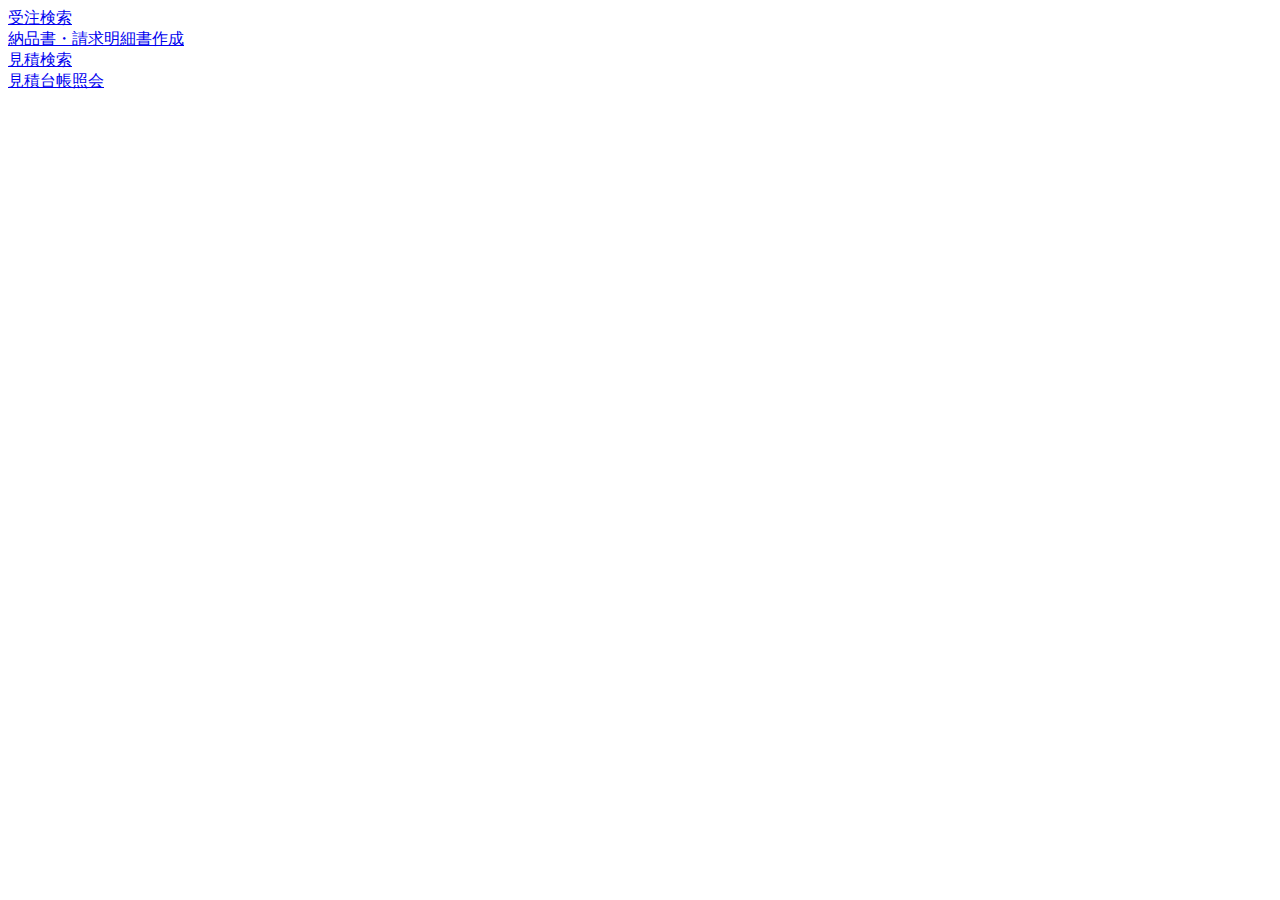
<file: index.html>
<!DOCTYPE html>
<html lang="en">
<head>
  <meta charset="UTF-8">
  <meta http-equiv="X-UA-Compatible" content="IE=edge">
  <meta name="viewport" content="width=device-width, initial-scale=1.0">
  <title>Document</title>
  <link href="https://cdn.jsdelivr.net/npm/bootstrap@5.2.3/dist/css/bootstrap.min.css" rel="stylesheet" integrity="sha384-rbsA2VBKQhggwzxH7pPCaAqO46MgnOM80zW1RWuH61DGLwZJEdK2Kadq2F9CUG65" crossorigin="anonymous">
</head>
<body>
  <main>
    <a href="./001_order-search.html">受注検索</a><br>
    <a href="./002_invoices.html">納品書・請求明細書作成</a><br>
    <a href="./004_quotation-search.html">見積検索</a><br>
    <a href="./005_quotation-ledger-inquiry.html">見積台帳照会</a><br>
  </main>
  <script src="https://cdn.jsdelivr.net/npm/bootstrap@5.2.3/dist/js/bootstrap.bundle.min.js" integrity="sha384-kenU1KFdBIe4zVF0s0G1M5b4hcpxyD9F7jL+jjXkk+Q2h455rYXK/7HAuoJl+0I4" crossorigin="anonymous"></script>
</body>
</html>
</file>
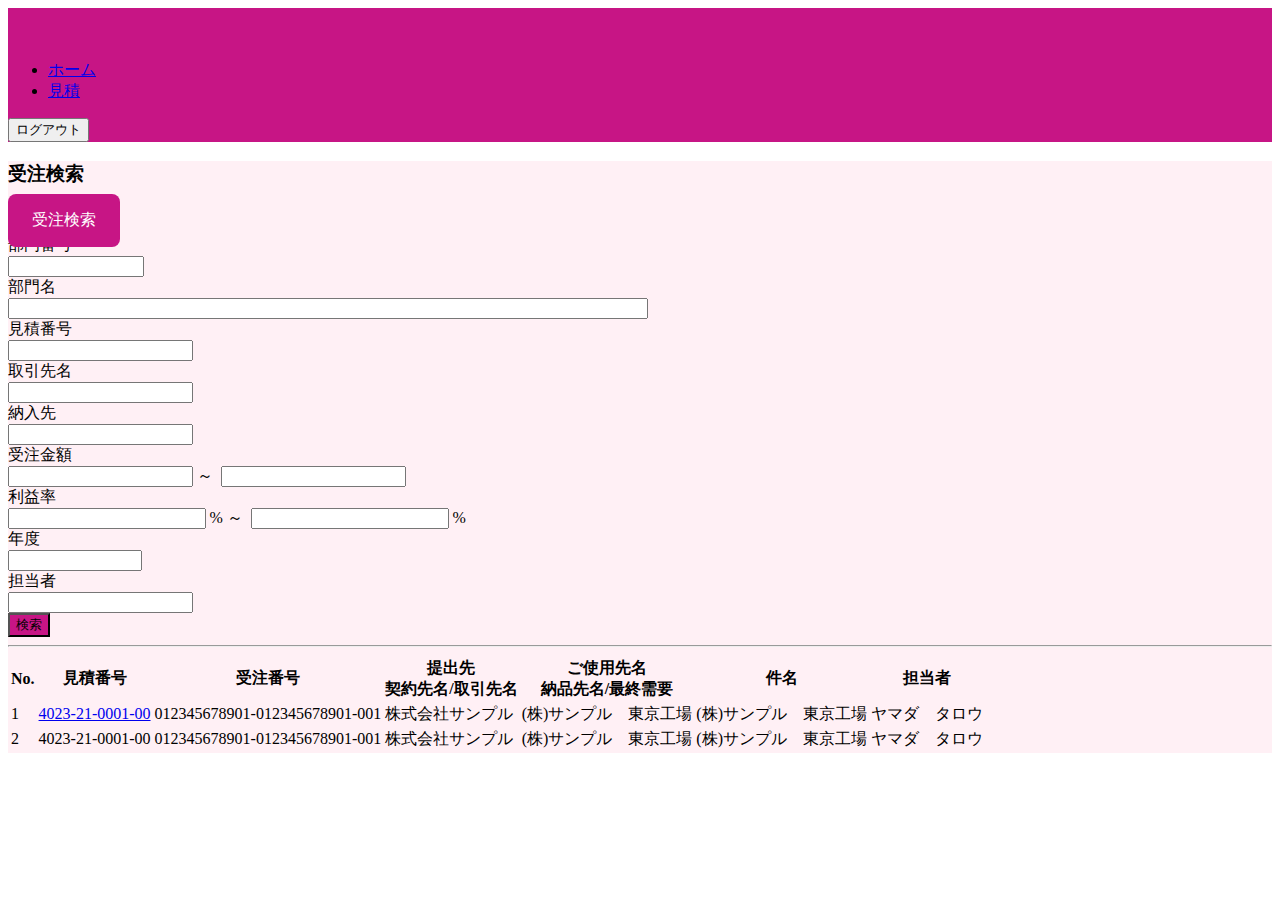
<file: 001_order-search.html>
<!DOCTYPE html>
<html lang="en">
<head>
  <meta charset="UTF-8">
  <meta http-equiv="X-UA-Compatible" content="IE=edge">
  <meta name="viewport" content="width=device-width, initial-scale=1.0">
  <title>受注検索</title>
  <link href="https://cdn.jsdelivr.net/npm/bootstrap@5.2.3/dist/css/bootstrap.min.css" rel="stylesheet" integrity="sha384-rbsA2VBKQhggwzxH7pPCaAqO46MgnOM80zW1RWuH61DGLwZJEdK2Kadq2F9CUG65" crossorigin="anonymous">
  <link rel="stylesheet" href="./css/custom.min.css">
</head>
<body>
  <header class="p-3 text-white" style="background-color: mediumvioletred;">
    <div class="container-fluid">
      <div class="d-flex flex-wrap align-items-center justify-content-center justify-content-lg-start">
        <a href="/" class="d-flex align-items-center mb-2 mb-lg-0 text-white text-decoration-none">
          <svg class="bi me-2" width="40" height="32" role="img" aria-label="Bootstrap"><use xlink:href="#bootstrap"></use></svg>
        </a>

        <ul class="nav col-12 col-lg-auto me-lg-auto mb-2 justify-content-center mb-md-0">
          <li><a href="#" class="nav-link px-2 text-white">ホーム</a></li>
          <li><a href="#" class="nav-link px-2 text-white">見積</a></li>
        </ul>
        <div class="text-end">
          <button type="button" class="btn btn-outline-light me-2">ログアウト</button>
        </div>
      </div>
    </div>
  </header>
  <main class="" style="background-color: lavenderblush;">
    <h3 class="p-3 bg-white">受注検索</h3>
    <div class="container-fluid">
      <div class="p-3 bg-white rounded panel">
        <div class="panel__title">受注検索</div>
        <div class="container panel__container">
          <form>
            <div class="row mb-3">
              <div class="row">
                <div class="col-sm-4">
                  <div class="row">
                    <label for="deptNo" class="col-sm-2 col-form-label fw-bold" style="width: 7.5rem;">部門番号</label>
                    <div class="col-sm-2">
                      <input type="email" class="form-control" id="deptNo" style="width: 8rem;">
                    </div>
                  </div>
                </div>
                <div class="col-sm-8">
                  <div class="row">
                    <label for="deptName" class="col-sm-2 col-form-label fw-bold" style="width: 7.5rem;">部門名</label>
                    <div class="col-sm-6">
                      <input type="email" class="form-control" id="deptName" style="width: 50%;">
                    </div>
                  </div>
                </div>
              </div>
            </div>
            <div class="row mb-3">
              <label for="quoteNo" class="col-sm-2 col-form-label fw-bold" style="width: 7.5rem;">見積番号</label>
              <div class="col-sm-10">
                <input type="email" class="form-control w-25" id="quoteNo">
              </div>
            </div>
            <div class="row mb-3">
              <label for="customerNm" class="col-sm-2 col-form-label fw-bold" style="width: 7.5rem;">取引先名</label>
              <div class="col-sm-10">
                <input type="email" class="form-control w-50" id="customerNm">
              </div>
            </div>
            <div class="row mb-3">
              <label for="recipient" class="col-sm-2 col-form-label fw-bold" style="width: 7.5rem;">納入先</label>
              <div class="col-sm-10">
                <input type="email" class="form-control w-50" id="recipient">
              </div>
            </div>
            <div class="row mb-3">
              <label for="orderAmountFr" class="col-sm-2 col-form-label fw-bold" style="width: 7.5rem;">受注金額</label>
              <div class="col-sm-10 d-flex align-items-center">
                <input type="number" class="form-control text-end w-25" id="orderAmountFr">&nbsp;～&nbsp;
                <input type="number" class="form-control text-end w-25" id="orderAmountTo">
              </div>
            </div>
            <div class="row mb-3">
              <label for="profitRatioFr" class="col-sm-2 col-form-label fw-bold" style="width: 7.5rem;">利益率</label>
              <div class="col-sm-10 d-flex align-items-center">
                <input type="number" class="form-control text-end" id="profitRatioFr" style="width: 15%">&nbsp;%&nbsp;～&nbsp;
                <input type="number" class="form-control text-end" id="profitRatioTo" style="width: 15%">&nbsp;%
              </div>
            </div>
            <div class="row mb-3">
              <label for="fiscalYear" class="col-sm-2 col-form-label fw-bold" style="width: 7.5rem;">年度</label>
              <div class="col-sm-10">
                <input type="email" class="form-control" id="fiscalYear" style="width: 10%">
              </div>
            </div>
            <div class="row mb-3">
              <label for="pic" class="col-sm-2 col-form-label fw-bold" style="width: 7.5rem;">担当者</label>
              <div class="col-sm-10">
                <input type="email" class="form-control w-50" id="pic">
              </div>
            </div>
            <button class="btn btn-large text-white" style="background-color: mediumvioletred;">検索</button>
          </form>
          <hr class="my-4">
          <table class="table border-top border-start border-end">
            <thead class="table-light">
              <th class="">No.</th>
              <th class="">見積番号</th>
              <th class="">受注番号</th>
              <th class="">
                提出先<br>
                契約先名/取引先名
              </th>
              <th class="">
                ご使用先名<br>
                納品先名/最終需要
              </th>
              <th class="">件名</th>
              <th class="">担当者</th>
            </thead>
            <tbody>
              <tr>
                <td>1</td>
                <td>
                  <a href="./002_invoices.html">4023-21-0001-00</a>
                </td>
                <td>012345678901-012345678901-001</td>
                <td>株式会社サンプル</td>
                <td>(株)サンプル　東京工場</td>
                <td>(株)サンプル　東京工場</td>
                <td>ヤマダ　タロウ</td>
              </tr>
              <tr>
                <td>2</td>
                <td>4023-21-0001-00</td>
                <td>012345678901-012345678901-001</td>
                <td>株式会社サンプル</td>
                <td>(株)サンプル　東京工場</td>
                <td>(株)サンプル　東京工場</td>
                <td>ヤマダ　タロウ</td>
              </tr>
            </tbody>
          </table>
        </div>
      </div>
    </div>
  </main>
  <script src="https://cdn.jsdelivr.net/npm/bootstrap@5.2.3/dist/js/bootstrap.bundle.min.js" integrity="sha384-kenU1KFdBIe4zVF0s0G1M5b4hcpxyD9F7jL+jjXkk+Q2h455rYXK/7HAuoJl+0I4" crossorigin="anonymous"></script>
</body>
</html>
</file>
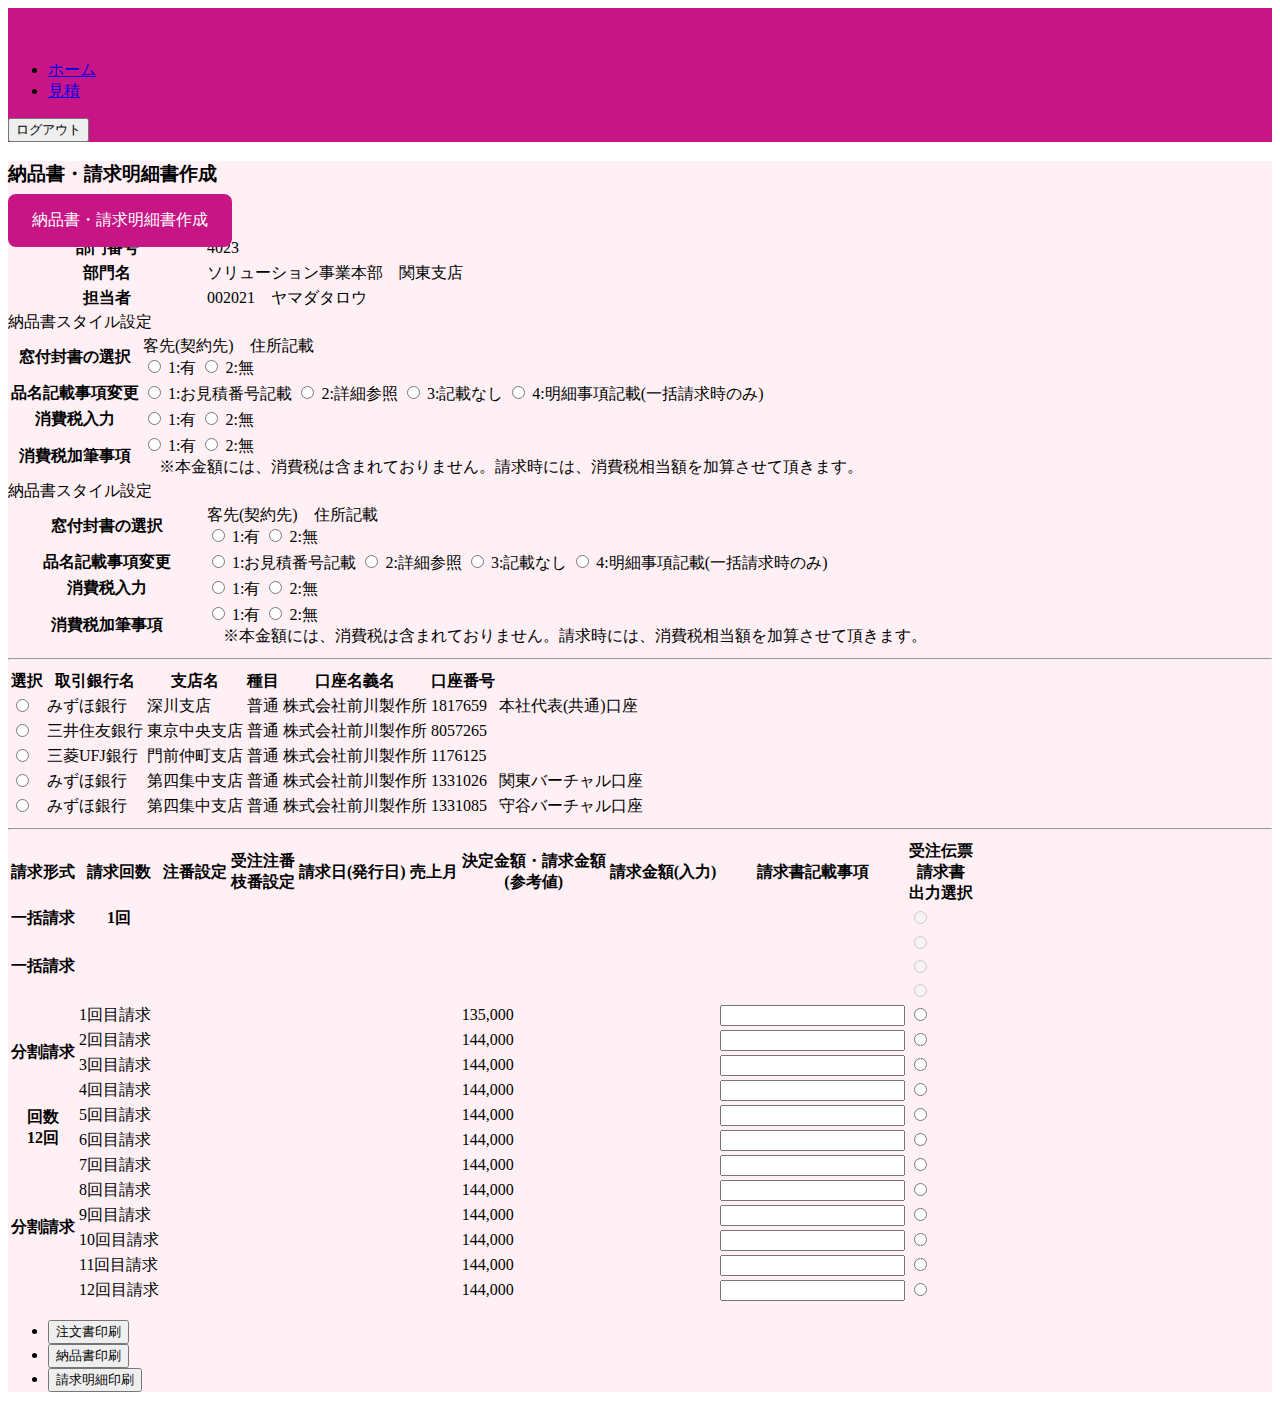
<file: 002_invoices.html>
<!DOCTYPE html>
<html lang="en">
<head>
  <meta charset="UTF-8">
  <meta http-equiv="X-UA-Compatible" content="IE=edge">
  <meta name="viewport" content="width=device-width, initial-scale=1.0">
  <title>納品書・請求明細書作成</title>
  <link href="https://cdn.jsdelivr.net/npm/bootstrap@5.2.3/dist/css/bootstrap.min.css" rel="stylesheet" integrity="sha384-rbsA2VBKQhggwzxH7pPCaAqO46MgnOM80zW1RWuH61DGLwZJEdK2Kadq2F9CUG65" crossorigin="anonymous">
  <link rel="stylesheet" href="./css/custom.min.css">
</head>
<body>
  <header class="p-3 text-white" style="background-color: mediumvioletred;">
    <div class="container-fluid">
      <div class="d-flex flex-wrap align-items-center justify-content-center justify-content-lg-start">
        <a href="/" class="d-flex align-items-center mb-2 mb-lg-0 text-white text-decoration-none">
          <svg class="bi me-2" width="40" height="32" role="img" aria-label="Bootstrap"><use xlink:href="#bootstrap"></use></svg>
        </a>

        <ul class="nav col-12 col-lg-auto me-lg-auto mb-2 justify-content-center mb-md-0">
          <li><a href="#" class="nav-link px-2 text-white">ホーム</a></li>
          <li><a href="#" class="nav-link px-2 text-white">見積</a></li>
        </ul>
        <div class="text-end">
          <button type="button" class="btn btn-outline-light me-2">ログアウト</button>
        </div>
      </div>
    </div>
  </header>
  <main class="" style="background-color: lavenderblush;">
    <h3 class="p-3 bg-white">納品書・請求明細書作成</h3>
    <div class="container-fluid" style="">
      <div class="p-3 bg-white rounded panel">
        <div class="panel__title">納品書・請求明細書作成</div>
        <div class="container panel__container">
          <form>
            <table class="table table-borderless">
              <tr>
                <th style="width: 12rem;">部門番号</th>
                <td>4023</td>
              </tr>
              <tr>
                <th style="width: 12rem;">部門名</th>
                <td>ソリューション事業本部　関東支店</td>
              </tr>
              <tr>
                <th style="width: 12rem;">担当者</th>
                <td>002021　ヤマダタロウ</td>
              </tr>
            </table>
  
            <!-- 納品書スタイル設定 -->
            <div class="mt-5">
              <div class="h5">納品書スタイル設定</div>
              <table class="table table-borderless">
                <tr>
                  <th class="align-middle">窓付封書の選択</th>
                  <td>
                    客先(契約先)　住所記載　
                    <div class="btn-group">
                      <input type="radio" class="btn-check" name="windowsSealedEnvelope" id="windowsSealedEnvelopeOn" autocomplete="on">
                      <label for="windowsSealedEnvelopeOn" class="btn btn-outline-secondary">1:有</label>
                      <input type="radio" class="btn-check" name="windowsSealedEnvelope" id="windowsSealedEnvelopeOff" autocomplete="off">
                      <label for="windowsSealedEnvelopeOff" class="btn btn-outline-secondary">2:無</label>
                    </div>
                  </td>
                </tr>
                <tr>
                  <th class="align-middle">品名記載事項変更</th>
                  <td>
                    <div class="btn-group">
                      <input type="radio" class="btn-check" name="changeItemDesc" id="changeItemDesc1" autocomplete="on">
                      <label for="changeItemDesc1" class="btn btn-outline-secondary">1:お見積番号記載</label>
                      <input type="radio" class="btn-check" name="changeItemDesc" id="changeItemDesc2" autocomplete="off">
                      <label for="changeItemDesc2" class="btn btn-outline-secondary">2:詳細参照</label>
                      <input type="radio" class="btn-check" name="changeItemDesc" id="changeItemDesc3" autocomplete="off">
                      <label for="changeItemDesc3" class="btn btn-outline-secondary">3:記載なし</label>
                      <input type="radio" class="btn-check" name="changeItemDesc" id="changeItemDesc4" autocomplete="off">
                      <label for="changeItemDesc4" class="btn btn-outline-secondary">4:明細事項記載(一括請求時のみ)</label>
                    </div>
                  </td>
                </tr>
                <tr>
                  <th class="align-middle">消費税入力</th>
                  <td>
                    <div class="btn-group">
                      <input type="radio" class="btn-check" name="salesTaxEntry" id="salesTaxEntryOn" autocomplete="on">
                      <label for="salesTaxEntryOn" class="btn btn-outline-secondary">1:有</label>
                      <input type="radio" class="btn-check" name="salesTaxEntry" id="salesTaxEntryOff" autocomplete="off">
                      <label for="salesTaxEntryOff" class="btn btn-outline-secondary">2:無</label>
                    </div>
                  </td>
                </tr>
                <tr>
                  <th class="align-middle">消費税加筆事項</th>
                  <td>
                    <div class="btn-group">
                      <input type="radio" class="btn-check" name="salesTaxAdditions" id="salesTaxAdditionsOn" autocomplete="on">
                      <label for="salesTaxAdditionsOn" class="btn btn-outline-secondary">1:有</label>
                      <input type="radio" class="btn-check" name="salesTaxAdditions" id="salesTaxAdditionsOff" autocomplete="off">
                      <label for="salesTaxAdditionsOff" class="btn btn-outline-secondary">2:無</label>
                    </div>　※本金額には、消費税は含まれておりません。請求時には、消費税相当額を加算させて頂きます。
                  </td>
                </tr>
              </table>
            </div>
  
            <!-- 請求書スタイル設定 -->
            <div class="mt-5">
              <div class="h5">納品書スタイル設定</div>
              <table class="table table-borderless">
                <tr>
                  <th class="align-middle" style="width: 12rem;">窓付封書の選択</th>
                  <td>
                    客先(契約先)　住所記載　
                    <div class="btn-group">
                      <input type="radio" class="btn-check" name="_windowsSealedEnvelope" id="_windowsSealedEnvelopeOn" autocomplete="on">
                      <label for="_windowsSealedEnvelopeOn" class="btn btn-outline-secondary">1:有</label>
                      <input type="radio" class="btn-check" name="_windowsSealedEnvelope" id="_windowsSealedEnvelopeOff" autocomplete="off">
                      <label for="_windowsSealedEnvelopeOff" class="btn btn-outline-secondary">2:無</label>
                    </div>
                  </td>
                </tr>
                <tr>
                  <th class="align-middle" style="width: 12rem;">品名記載事項変更</th>
                  <td>
                    <div class="btn-group">
                      <input type="radio" class="btn-check" name="_changeItemDesc" id="_changeItemDesc1" autocomplete="on">
                      <label for="_changeItemDesc1" class="btn btn-outline-secondary">1:お見積番号記載</label>
                      <input type="radio" class="btn-check" name="_changeItemDesc" id="_changeItemDesc2" autocomplete="off">
                      <label for="_changeItemDesc2" class="btn btn-outline-secondary">2:詳細参照</label>
                      <input type="radio" class="btn-check" name="_changeItemDesc" id="_changeItemDesc3" autocomplete="off">
                      <label for="_changeItemDesc3" class="btn btn-outline-secondary">3:記載なし</label>
                      <input type="radio" class="btn-check" name="_changeItemDesc" id="_changeItemDesc4" autocomplete="off">
                      <label for="_changeItemDesc4" class="btn btn-outline-secondary">4:明細事項記載(一括請求時のみ)</label>
                    </div>
                  </td>
                </tr>
                <tr>
                  <th class="align-middle" style="width: 12rem;">消費税入力</th>
                  <td>
                    <div class="btn-group">
                      <input type="radio" class="btn-check" name="_salesTaxEntry" id="_salesTaxEntryOn" autocomplete="on">
                      <label for="_salesTaxEntryOn" class="btn btn-outline-secondary">1:有</label>
                      <input type="radio" class="btn-check" name="_salesTaxEntry" id="_salesTaxEntryOff" autocomplete="off">
                      <label for="_salesTaxEntryOff" class="btn btn-outline-secondary">2:無</label>
                    </div>
                  </td>
                </tr>
                <tr>
                  <th class="align-middle" style="width: 12rem;">消費税加筆事項</th>
                  <td>
                    <div class="btn-group">
                      <input type="radio" class="btn-check" name="_salesTaxAdditions" id="_salesTaxAdditionsOn" autocomplete="on">
                      <label for="_salesTaxAdditionsOn" class="btn btn-outline-secondary">1:有</label>
                      <input type="radio" class="btn-check" name="_salesTaxAdditions" id="_salesTaxAdditionsOff" autocomplete="off">
                      <label for="_salesTaxAdditionsOff" class="btn btn-outline-secondary">2:無</label>
                    </div>　※本金額には、消費税は含まれておりません。請求時には、消費税相当額を加算させて頂きます。
                  </td>
                </tr>
              </table>
            </div>

            <hr class="my-4">
            <table class="table border-top border-start border-end" id="result-table">
              <thead class="table-light">
                <th class="">選択</th>
                <th class="">取引銀行名</th>
                <th class="">支店名</th>
                <th class="">種目</th>
                <th class="">口座名義名</th>
                <th class="">口座番号</th>
                <th class="">&nbsp;</th>
              </thead>
              <tbody>
                <tr>
                  <td>
                    <div class="form-check">
                      <input class="form-check-input" type="radio" name="bank" id="">
                    </div>
                  </td>
                  <td>みずほ銀行</td>
                  <td>深川支店</td>
                  <td>普通</td>
                  <td>株式会社前川製作所</td>
                  <td>1817659</td>
                  <td>本社代表(共通)口座</td>
                </tr>
                <tr>
                  <td>
                    <div class="form-check">
                      <input class="form-check-input" type="radio" name="bank" id="">
                    </div>
                  </td>
                  <td>三井住友銀行</td>
                  <td>東京中央支店</td>
                  <td>普通</td>
                  <td>株式会社前川製作所</td>
                  <td>8057265</td>
                  <td>&nbsp;</td>
                </tr>
                <tr>
                  <td>
                    <div class="form-check">
                      <input class="form-check-input" type="radio" name="bank" id="">
                    </div>
                  </td>
                  <td>三菱UFJ銀行</td>
                  <td>門前仲町支店</td>
                  <td>普通</td>
                  <td>株式会社前川製作所</td>
                  <td>1176125</td>
                  <td>&nbsp;</td>
                </tr>
                <tr>
                  <td>
                    <div class="form-check">
                      <input class="form-check-input" type="radio" name="bank" id="">
                    </div>
                  </td>
                  <td>みずほ銀行</td>
                  <td>第四集中支店</td>
                  <td>普通</td>
                  <td>株式会社前川製作所</td>
                  <td>1331026</td>
                  <td>関東バーチャル口座</td>
                </tr>
                <tr>
                  <td>
                    <div class="form-check">
                      <input class="form-check-input" type="radio" name="bank" id="">
                    </div>
                  </td>
                  <td>みずほ銀行</td>
                  <td>第四集中支店</td>
                  <td>普通</td>
                  <td>株式会社前川製作所</td>
                  <td>1331085</td>
                  <td>守谷バーチャル口座</td>
                </tr>
              </tbody>
            </table>

            <hr class="my-4">
            <table class="table table-striped table-bordered">
              <thead>
                <th class="text-center">請求形式</th>
                <th class="text-center">請求回数</th>
                <th class="text-center">注番設定</th>
                <th class="text-center">
                  受注注番<br>
                  枝番設定
                </th>
                <th class="text-center">請求日(発行日)</th>
                <th class="text-center">売上月</th>
                <th class="text-center">
                  決定金額・請求金額<br>
                  (参考値)
                </th>
                <th class="text-center text-danger">請求金額(入力)</th>
                <th class="text-center">請求書記載事項</th>
                <th class="text-center text-danger bg-warning">
                  受注伝票<br>
                  請求書<br>
                  出力選択
                </th>
              </thead>
              <tbody>
                <tr>
                  <th class="text-center">一括請求</th>
                  <th class="text-center">1回</th>
                  <td class="bg-secondary">&nbsp;</td>
                  <td class="bg-secondary">&nbsp;</td>
                  <td class="bg-secondary">&nbsp;</td>
                  <td class="bg-secondary">&nbsp;</td>
                  <td class="bg-secondary">&nbsp;</td>
                  <td class="bg-secondary">&nbsp;</td>
                  <td class="bg-secondary">&nbsp;</td>
                  <td class="text-center">
                    <div class="form-check d-flex justify-content-center">
                      <input class="form-check-input" type="radio" name="bank" id="" disabled>
                    </div>
                  </td>
                </tr>
                <tr>
                  <th class="text-center" rowspan="3">一括請求</th>
                  <td class="bg-secondary">&nbsp;</td>
                  <td class="bg-secondary">&nbsp;</td>
                  <td class="bg-secondary">&nbsp;</td>
                  <td class="bg-secondary">&nbsp;</td>
                  <td class="bg-secondary">&nbsp;</td>
                  <td class="bg-secondary" rowspan="3">&nbsp;</td>
                  <td class="bg-secondary">&nbsp;</td>
                  <td class="bg-secondary">&nbsp;</td>
                  <td class="text-center">
                    <div class="form-check d-flex justify-content-center">
                      <input class="form-check-input" type="radio" name="bank" id="" disabled>
                    </div>
                  </td>
                </tr>
                <tr>
                  <td class="bg-secondary">&nbsp;</td>
                  <td class="bg-secondary">&nbsp;</td>
                  <td class="bg-secondary">&nbsp;</td>
                  <td class="bg-secondary">&nbsp;</td>
                  <td class="bg-secondary">&nbsp;</td>
                  <td class="bg-secondary">&nbsp;</td>
                  <td class="bg-secondary">&nbsp;</td>
                  <td class="">
                    <div class="form-check d-flex justify-content-center">
                      <input class="form-check-input" type="radio" name="bank" id="" disabled>
                    </div>
                  </td>
                </tr>
                <tr>
                  <td class="bg-secondary">&nbsp;</td>
                  <td class="bg-secondary">&nbsp;</td>
                  <td class="bg-secondary">&nbsp;</td>
                  <td class="bg-secondary">&nbsp;</td>
                  <td class="bg-secondary">&nbsp;</td>
                  <td class="bg-secondary">&nbsp;</td>
                  <td class="bg-secondary">&nbsp;</td>
                  <td class="text-center">
                    <div class="form-check d-flex justify-content-center">
                      <input class="form-check-input" type="radio" name="bank" id="" disabled>
                    </div>
                  </td>
                </tr>
                <tr>
                  <th class="text-center" rowspan="4">分割請求</th>
                  <td class="text-center">1回目請求</td>
                  <td class="text-center">&nbsp;</td>
                  <td class="text-center">&nbsp;</td>
                  <td class="text-center">&nbsp;</td>
                  <td class="text-center">&nbsp;</td>
                  <td class="text-center">135,000</td>
                  <td class="text-center">&nbsp;</td>
                  <td class="text-center">
                    <input type="" class="form-control w-100" id="">
                  </td>
                  <td class="text-center">
                    <div class="form-check d-flex justify-content-center">
                      <input class="form-check-input" type="radio" name="bank" id="">
                    </div>
                  </td>
                </tr>
                <tr>
                  <td class="text-center">2回目請求</td>
                  <td class="text-center">&nbsp;</td>
                  <td class="text-center">&nbsp;</td>
                  <td class="text-center">&nbsp;</td>
                  <td class="text-center">&nbsp;</td>
                  <td class="text-center">144,000</td>
                  <td class="text-center">&nbsp;</td>
                  <td class="text-center">
                    <input type="" class="form-control w-100" id="">
                  </td>
                  <td class="text-center">
                    <div class="form-check d-flex justify-content-center">
                      <input class="form-check-input" type="radio" name="bank" id="">
                    </div>
                  </td>
                </tr>
                <tr>
                  <td class="text-center">3回目請求</td>
                  <td class="text-center">&nbsp;</td>
                  <td class="text-center">&nbsp;</td>
                  <td class="text-center">&nbsp;</td>
                  <td class="text-center">&nbsp;</td>
                  <td class="text-center">144,000</td>
                  <td class="text-center">&nbsp;</td>
                  <td class="text-center">
                    <input type="" class="form-control w-100" id="">
                  </td>
                  <td class="text-center">
                    <div class="form-check d-flex justify-content-center">
                      <input class="form-check-input" type="radio" name="bank" id="">
                    </div>
                  </td>
                </tr>
                <tr>
                  <td class="text-center">4回目請求</td>
                  <td class="text-center">&nbsp;</td>
                  <td class="text-center">&nbsp;</td>
                  <td class="text-center">&nbsp;</td>
                  <td class="text-center">&nbsp;</td>
                  <td class="text-center">144,000</td>
                  <td class="text-center">&nbsp;</td>
                  <td class="text-center">
                    <input type="" class="form-control w-100" id="">
                  </td>
                  <td class="text-center">
                    <div class="form-check d-flex justify-content-center">
                      <input class="form-check-input" type="radio" name="bank" id="">
                    </div>
                  </td>
                </tr>
                <tr>
                  <th class="text-center" rowspan="2">
                    回数<br>
                    12回
                  </th>
                  <td class="text-center">5回目請求</td>
                  <td class="text-center">&nbsp;</td>
                  <td class="text-center">&nbsp;</td>
                  <td class="text-center">&nbsp;</td>
                  <td class="text-center">&nbsp;</td>
                  <td class="text-center">144,000</td>
                  <td class="text-center">&nbsp;</td>
                  <td class="text-center">
                    <input type="" class="form-control w-100" id="">
                  </td>
                  <td class="text-center">
                    <div class="form-check d-flex justify-content-center">
                      <input class="form-check-input" type="radio" name="bank" id="">
                    </div>
                  </td>
                </tr>
                <tr>
                  <td class="text-center">6回目請求</td>
                  <td class="text-center">&nbsp;</td>
                  <td class="text-center">&nbsp;</td>
                  <td class="text-center">&nbsp;</td>
                  <td class="text-center">&nbsp;</td>
                  <td class="text-center">144,000</td>
                  <td class="text-center">&nbsp;</td>
                  <td class="text-center">
                    <input type="" class="form-control w-100" id="">
                  </td>
                  <td class="text-center">
                    <div class="form-check d-flex justify-content-center">
                      <input class="form-check-input" type="radio" name="bank" id="">
                    </div>
                  </td>
                </tr>
                <tr>
                  <th class="text-center" rowspan="6">分割請求</th>
                  <td class="text-center">7回目請求</td>
                  <td class="text-center">&nbsp;</td>
                  <td class="text-center">&nbsp;</td>
                  <td class="text-center">&nbsp;</td>
                  <td class="text-center">&nbsp;</td>
                  <td class="text-center">144,000</td>
                  <td class="text-center">&nbsp;</td>
                  <td class="text-center">
                    <input type="" class="form-control w-100" id="">
                  </td>
                  <td class="text-center">
                    <div class="form-check d-flex justify-content-center">
                      <input class="form-check-input" type="radio" name="bank" id="">
                    </div>
                  </td>
                </tr>
                <tr>
                  <td class="text-center">8回目請求</td>
                  <td class="text-center">&nbsp;</td>
                  <td class="text-center">&nbsp;</td>
                  <td class="text-center">&nbsp;</td>
                  <td class="text-center">&nbsp;</td>
                  <td class="text-center">144,000</td>
                  <td class="text-center">&nbsp;</td>
                  <td class="text-center">
                    <input type="" class="form-control w-100" id="">
                  </td>
                  <td class="text-center">
                    <div class="form-check d-flex justify-content-center">
                      <input class="form-check-input" type="radio" name="bank" id="">
                    </div>
                  </td>
                </tr>
                <tr>
                  <td class="text-center">9回目請求</td>
                  <td class="text-center">&nbsp;</td>
                  <td class="text-center">&nbsp;</td>
                  <td class="text-center">&nbsp;</td>
                  <td class="text-center">&nbsp;</td>
                  <td class="text-center">144,000</td>
                  <td class="text-center">&nbsp;</td>
                  <td class="text-center">
                    <input type="" class="form-control w-100" id="">
                  </td>
                  <td class="text-center">
                    <div class="form-check d-flex justify-content-center">
                      <input class="form-check-input" type="radio" name="bank" id="">
                    </div>
                  </td>
                </tr>
                <tr>
                  <td class="text-center">10回目請求</td>
                  <td class="text-center">&nbsp;</td>
                  <td class="text-center">&nbsp;</td>
                  <td class="text-center">&nbsp;</td>
                  <td class="text-center">&nbsp;</td>
                  <td class="text-center">144,000</td>
                  <td class="text-center">&nbsp;</td>
                  <td class="text-center">
                    <input type="" class="form-control w-100" id="">
                  </td>
                  <td class="text-center">
                    <div class="form-check d-flex justify-content-center">
                      <input class="form-check-input" type="radio" name="bank" id="">
                    </div>
                  </td>
                </tr>
                <tr>
                  <td class="text-center">11回目請求</td>
                  <td class="text-center">&nbsp;</td>
                  <td class="text-center">&nbsp;</td>
                  <td class="text-center">&nbsp;</td>
                  <td class="text-center">&nbsp;</td>
                  <td class="text-center">144,000</td>
                  <td class="text-center">&nbsp;</td>
                  <td class="text-center">
                    <input type="" class="form-control w-100" id="">
                  </td>
                  <td class="text-center">
                    <div class="form-check d-flex justify-content-center">
                      <input class="form-check-input" type="radio" name="bank" id="">
                    </div>
                  </td>
                </tr>
                <tr>
                  <td class="text-center">12回目請求</td>
                  <td class="text-center">&nbsp;</td>
                  <td class="text-center">&nbsp;</td>
                  <td class="text-center">&nbsp;</td>
                  <td class="text-center">&nbsp;</td>
                  <td class="text-center">144,000</td>
                  <td class="text-center">&nbsp;</td>
                  <td class="text-center">
                    <input type="" class="form-control w-100" id="">
                  </td>
                  <td class="text-center">
                    <div class="form-check d-flex justify-content-center">
                      <input class="form-check-input" type="radio" name="bank" id="">
                    </div>
                  </td>
                </tr>
              </tbody>
            </table>
            <ul class="list-inline">
              <li class="list-inline-item"><button class="btn btn-primary text-white">注文書印刷</button></li>
              <li class="list-inline-item"><button class="btn btn-primary text-white">納品書印刷</button></li>
              <li class="list-inline-item"><button class="btn btn-primary text-white">請求明細印刷</button></li>
            </ul>
          </form>
        </div>
      </div>
    </div>
  </main>
  <script src="https://cdn.jsdelivr.net/npm/bootstrap@5.2.3/dist/js/bootstrap.bundle.min.js" integrity="sha384-kenU1KFdBIe4zVF0s0G1M5b4hcpxyD9F7jL+jjXkk+Q2h455rYXK/7HAuoJl+0I4" crossorigin="anonymous"></script>
</body>
</html>
</file>
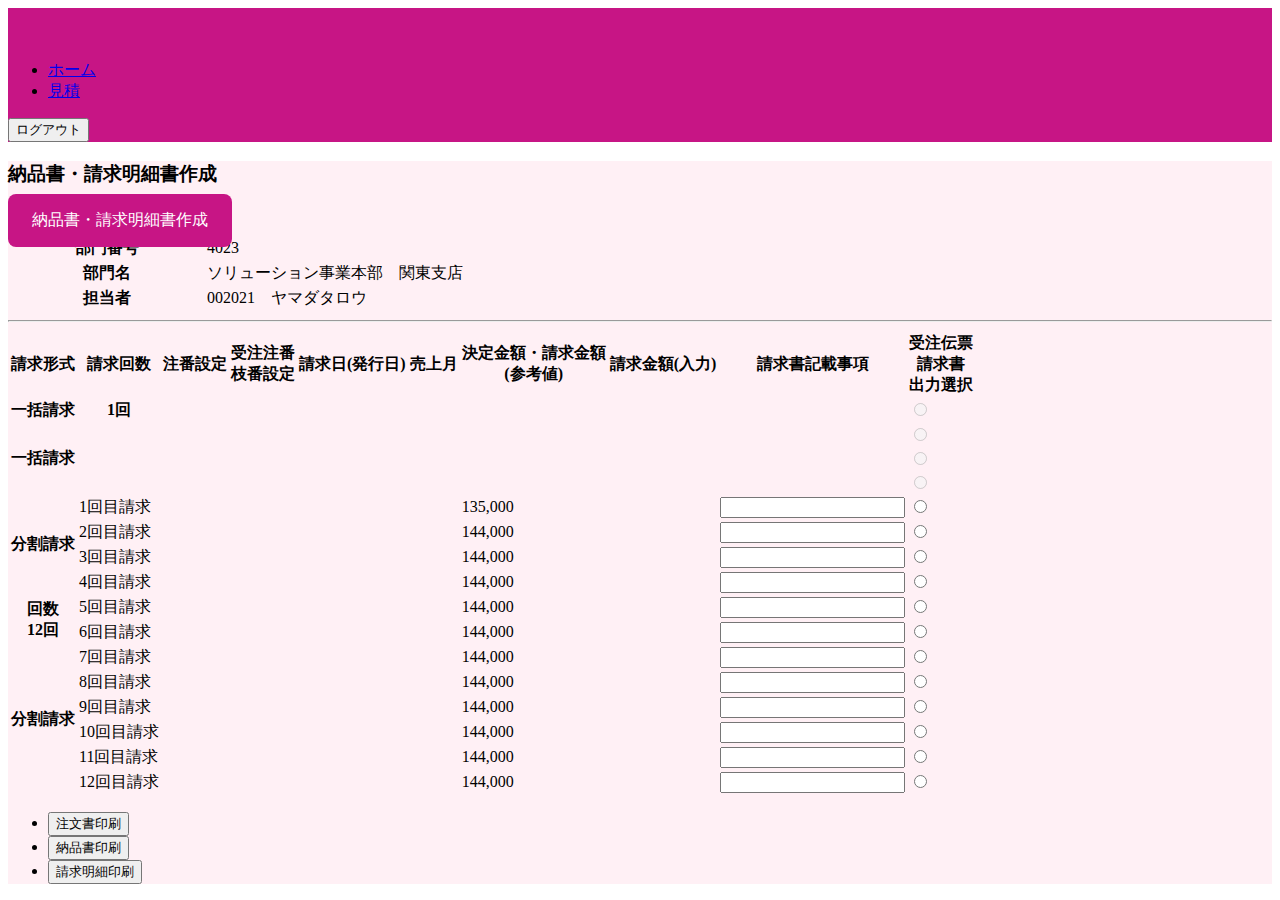
<file: 003_invoices.html>
<!DOCTYPE html>
<html lang="en">
<head>
  <meta charset="UTF-8">
  <meta http-equiv="X-UA-Compatible" content="IE=edge">
  <meta name="viewport" content="width=device-width, initial-scale=1.0">
  <title>納品書・請求明細書作成</title>
  <link href="https://cdn.jsdelivr.net/npm/bootstrap@5.2.3/dist/css/bootstrap.min.css" rel="stylesheet" integrity="sha384-rbsA2VBKQhggwzxH7pPCaAqO46MgnOM80zW1RWuH61DGLwZJEdK2Kadq2F9CUG65" crossorigin="anonymous">
  <link rel="stylesheet" href="./css/custom.min.css">
</head>
<body>
  <header class="p-3 text-white" style="background-color: mediumvioletred;">
    <div class="container-fluid">
      <div class="d-flex flex-wrap align-items-center justify-content-center justify-content-lg-start">
        <a href="/" class="d-flex align-items-center mb-2 mb-lg-0 text-white text-decoration-none">
          <svg class="bi me-2" width="40" height="32" role="img" aria-label="Bootstrap"><use xlink:href="#bootstrap"></use></svg>
        </a>

        <ul class="nav col-12 col-lg-auto me-lg-auto mb-2 justify-content-center mb-md-0">
          <li><a href="#" class="nav-link px-2 text-white">ホーム</a></li>
          <li><a href="#" class="nav-link px-2 text-white">見積</a></li>
        </ul>
        <div class="text-end">
          <button type="button" class="btn btn-outline-light me-2">ログアウト</button>
        </div>
      </div>
    </div>
  </header>
  <main class="" style="background-color: lavenderblush;">
    <h3 class="p-3 bg-white">納品書・請求明細書作成</h3>
    <div class="container-fluid" style="">
      <div class="p-3 bg-white rounded panel">
        <div class="panel__title">納品書・請求明細書作成</div>
        <div class="container panel__container">
          <form>
            <table class="table table-borderless">
              <tr>
                <th style="width: 12rem;">部門番号</th>
                <td>4023</td>
              </tr>
              <tr>
                <th style="width: 12rem;">部門名</th>
                <td>ソリューション事業本部　関東支店</td>
              </tr>
              <tr>
                <th style="width: 12rem;">担当者</th>
                <td>002021　ヤマダタロウ</td>
              </tr>
            </table>
            <hr class="my-4">
            <table class="table table-striped table-bordered">
              <thead>
                <th class="text-center">請求形式</th>
                <th class="text-center">請求回数</th>
                <th class="text-center">注番設定</th>
                <th class="text-center">
                  受注注番<br>
                  枝番設定
                </th>
                <th class="text-center">請求日(発行日)</th>
                <th class="text-center">売上月</th>
                <th class="text-center">
                  決定金額・請求金額<br>
                  (参考値)
                </th>
                <th class="text-center text-danger">請求金額(入力)</th>
                <th class="text-center">請求書記載事項</th>
                <th class="text-center text-danger bg-warning">
                  受注伝票<br>
                  請求書<br>
                  出力選択
                </th>
              </thead>
              <tbody>
                <tr>
                  <th class="text-center">一括請求</th>
                  <th class="text-center">1回</th>
                  <td class="bg-secondary">&nbsp;</td>
                  <td class="bg-secondary">&nbsp;</td>
                  <td class="bg-secondary">&nbsp;</td>
                  <td class="bg-secondary">&nbsp;</td>
                  <td class="bg-secondary">&nbsp;</td>
                  <td class="bg-secondary">&nbsp;</td>
                  <td class="bg-secondary">&nbsp;</td>
                  <td class="text-center">
                    <div class="form-check d-flex justify-content-center">
                      <input class="form-check-input" type="radio" name="bank" id="" disabled>
                    </div>
                  </td>
                </tr>
                <tr>
                  <th class="text-center" rowspan="3">一括請求</th>
                  <td class="bg-secondary">&nbsp;</td>
                  <td class="bg-secondary">&nbsp;</td>
                  <td class="bg-secondary">&nbsp;</td>
                  <td class="bg-secondary">&nbsp;</td>
                  <td class="bg-secondary">&nbsp;</td>
                  <td class="bg-secondary" rowspan="3">&nbsp;</td>
                  <td class="bg-secondary">&nbsp;</td>
                  <td class="bg-secondary">&nbsp;</td>
                  <td class="text-center">
                    <div class="form-check d-flex justify-content-center">
                      <input class="form-check-input" type="radio" name="bank" id="" disabled>
                    </div>
                  </td>
                </tr>
                <tr>
                  <td class="bg-secondary">&nbsp;</td>
                  <td class="bg-secondary">&nbsp;</td>
                  <td class="bg-secondary">&nbsp;</td>
                  <td class="bg-secondary">&nbsp;</td>
                  <td class="bg-secondary">&nbsp;</td>
                  <td class="bg-secondary">&nbsp;</td>
                  <td class="bg-secondary">&nbsp;</td>
                  <td class="">
                    <div class="form-check d-flex justify-content-center">
                      <input class="form-check-input" type="radio" name="bank" id="" disabled>
                    </div>
                  </td>
                </tr>
                <tr>
                  <td class="bg-secondary">&nbsp;</td>
                  <td class="bg-secondary">&nbsp;</td>
                  <td class="bg-secondary">&nbsp;</td>
                  <td class="bg-secondary">&nbsp;</td>
                  <td class="bg-secondary">&nbsp;</td>
                  <td class="bg-secondary">&nbsp;</td>
                  <td class="bg-secondary">&nbsp;</td>
                  <td class="text-center">
                    <div class="form-check d-flex justify-content-center">
                      <input class="form-check-input" type="radio" name="bank" id="" disabled>
                    </div>
                  </td>
                </tr>
                <tr>
                  <th class="text-center" rowspan="4">分割請求</th>
                  <td class="text-center">1回目請求</td>
                  <td class="text-center">&nbsp;</td>
                  <td class="text-center">&nbsp;</td>
                  <td class="text-center">&nbsp;</td>
                  <td class="text-center">&nbsp;</td>
                  <td class="text-center">135,000</td>
                  <td class="text-center">&nbsp;</td>
                  <td class="text-center">
                    <input type="" class="form-control w-100" id="">
                  </td>
                  <td class="text-center">
                    <div class="form-check d-flex justify-content-center">
                      <input class="form-check-input" type="radio" name="bank" id="">
                    </div>
                  </td>
                </tr>
                <tr>
                  <td class="text-center">2回目請求</td>
                  <td class="text-center">&nbsp;</td>
                  <td class="text-center">&nbsp;</td>
                  <td class="text-center">&nbsp;</td>
                  <td class="text-center">&nbsp;</td>
                  <td class="text-center">144,000</td>
                  <td class="text-center">&nbsp;</td>
                  <td class="text-center">
                    <input type="" class="form-control w-100" id="">
                  </td>
                  <td class="text-center">
                    <div class="form-check d-flex justify-content-center">
                      <input class="form-check-input" type="radio" name="bank" id="">
                    </div>
                  </td>
                </tr>
                <tr>
                  <td class="text-center">3回目請求</td>
                  <td class="text-center">&nbsp;</td>
                  <td class="text-center">&nbsp;</td>
                  <td class="text-center">&nbsp;</td>
                  <td class="text-center">&nbsp;</td>
                  <td class="text-center">144,000</td>
                  <td class="text-center">&nbsp;</td>
                  <td class="text-center">
                    <input type="" class="form-control w-100" id="">
                  </td>
                  <td class="text-center">
                    <div class="form-check d-flex justify-content-center">
                      <input class="form-check-input" type="radio" name="bank" id="">
                    </div>
                  </td>
                </tr>
                <tr>
                  <td class="text-center">4回目請求</td>
                  <td class="text-center">&nbsp;</td>
                  <td class="text-center">&nbsp;</td>
                  <td class="text-center">&nbsp;</td>
                  <td class="text-center">&nbsp;</td>
                  <td class="text-center">144,000</td>
                  <td class="text-center">&nbsp;</td>
                  <td class="text-center">
                    <input type="" class="form-control w-100" id="">
                  </td>
                  <td class="text-center">
                    <div class="form-check d-flex justify-content-center">
                      <input class="form-check-input" type="radio" name="bank" id="">
                    </div>
                  </td>
                </tr>
                <tr>
                  <th class="text-center" rowspan="2">
                    回数<br>
                    12回
                  </th>
                  <td class="text-center">5回目請求</td>
                  <td class="text-center">&nbsp;</td>
                  <td class="text-center">&nbsp;</td>
                  <td class="text-center">&nbsp;</td>
                  <td class="text-center">&nbsp;</td>
                  <td class="text-center">144,000</td>
                  <td class="text-center">&nbsp;</td>
                  <td class="text-center">
                    <input type="" class="form-control w-100" id="">
                  </td>
                  <td class="text-center">
                    <div class="form-check d-flex justify-content-center">
                      <input class="form-check-input" type="radio" name="bank" id="">
                    </div>
                  </td>
                </tr>
                <tr>
                  <td class="text-center">6回目請求</td>
                  <td class="text-center">&nbsp;</td>
                  <td class="text-center">&nbsp;</td>
                  <td class="text-center">&nbsp;</td>
                  <td class="text-center">&nbsp;</td>
                  <td class="text-center">144,000</td>
                  <td class="text-center">&nbsp;</td>
                  <td class="text-center">
                    <input type="" class="form-control w-100" id="">
                  </td>
                  <td class="text-center">
                    <div class="form-check d-flex justify-content-center">
                      <input class="form-check-input" type="radio" name="bank" id="">
                    </div>
                  </td>
                </tr>
                <tr>
                  <th class="text-center" rowspan="6">分割請求</th>
                  <td class="text-center">7回目請求</td>
                  <td class="text-center">&nbsp;</td>
                  <td class="text-center">&nbsp;</td>
                  <td class="text-center">&nbsp;</td>
                  <td class="text-center">&nbsp;</td>
                  <td class="text-center">144,000</td>
                  <td class="text-center">&nbsp;</td>
                  <td class="text-center">
                    <input type="" class="form-control w-100" id="">
                  </td>
                  <td class="text-center">
                    <div class="form-check d-flex justify-content-center">
                      <input class="form-check-input" type="radio" name="bank" id="">
                    </div>
                  </td>
                </tr>
                <tr>
                  <td class="text-center">8回目請求</td>
                  <td class="text-center">&nbsp;</td>
                  <td class="text-center">&nbsp;</td>
                  <td class="text-center">&nbsp;</td>
                  <td class="text-center">&nbsp;</td>
                  <td class="text-center">144,000</td>
                  <td class="text-center">&nbsp;</td>
                  <td class="text-center">
                    <input type="" class="form-control w-100" id="">
                  </td>
                  <td class="text-center">
                    <div class="form-check d-flex justify-content-center">
                      <input class="form-check-input" type="radio" name="bank" id="">
                    </div>
                  </td>
                </tr>
                <tr>
                  <td class="text-center">9回目請求</td>
                  <td class="text-center">&nbsp;</td>
                  <td class="text-center">&nbsp;</td>
                  <td class="text-center">&nbsp;</td>
                  <td class="text-center">&nbsp;</td>
                  <td class="text-center">144,000</td>
                  <td class="text-center">&nbsp;</td>
                  <td class="text-center">
                    <input type="" class="form-control w-100" id="">
                  </td>
                  <td class="text-center">
                    <div class="form-check d-flex justify-content-center">
                      <input class="form-check-input" type="radio" name="bank" id="">
                    </div>
                  </td>
                </tr>
                <tr>
                  <td class="text-center">10回目請求</td>
                  <td class="text-center">&nbsp;</td>
                  <td class="text-center">&nbsp;</td>
                  <td class="text-center">&nbsp;</td>
                  <td class="text-center">&nbsp;</td>
                  <td class="text-center">144,000</td>
                  <td class="text-center">&nbsp;</td>
                  <td class="text-center">
                    <input type="" class="form-control w-100" id="">
                  </td>
                  <td class="text-center">
                    <div class="form-check d-flex justify-content-center">
                      <input class="form-check-input" type="radio" name="bank" id="">
                    </div>
                  </td>
                </tr>
                <tr>
                  <td class="text-center">11回目請求</td>
                  <td class="text-center">&nbsp;</td>
                  <td class="text-center">&nbsp;</td>
                  <td class="text-center">&nbsp;</td>
                  <td class="text-center">&nbsp;</td>
                  <td class="text-center">144,000</td>
                  <td class="text-center">&nbsp;</td>
                  <td class="text-center">
                    <input type="" class="form-control w-100" id="">
                  </td>
                  <td class="text-center">
                    <div class="form-check d-flex justify-content-center">
                      <input class="form-check-input" type="radio" name="bank" id="">
                    </div>
                  </td>
                </tr>
                <tr>
                  <td class="text-center">12回目請求</td>
                  <td class="text-center">&nbsp;</td>
                  <td class="text-center">&nbsp;</td>
                  <td class="text-center">&nbsp;</td>
                  <td class="text-center">&nbsp;</td>
                  <td class="text-center">144,000</td>
                  <td class="text-center">&nbsp;</td>
                  <td class="text-center">
                    <input type="" class="form-control w-100" id="">
                  </td>
                  <td class="text-center">
                    <div class="form-check d-flex justify-content-center">
                      <input class="form-check-input" type="radio" name="bank" id="">
                    </div>
                  </td>
                </tr>
              </tbody>
            </table>
            <ul class="list-inline">
              <li class="list-inline-item"><button class="btn btn-primary text-white">注文書印刷</button></li>
              <li class="list-inline-item"><button class="btn btn-primary text-white">納品書印刷</button></li>
              <li class="list-inline-item"><button class="btn btn-primary text-white">請求明細印刷</button></li>
            </ul>
          </form>
        </div>
      </div>
    </div>
  </main>
  <script src="https://cdn.jsdelivr.net/npm/bootstrap@5.2.3/dist/js/bootstrap.bundle.min.js" integrity="sha384-kenU1KFdBIe4zVF0s0G1M5b4hcpxyD9F7jL+jjXkk+Q2h455rYXK/7HAuoJl+0I4" crossorigin="anonymous"></script>
</body>
</html>
</file>
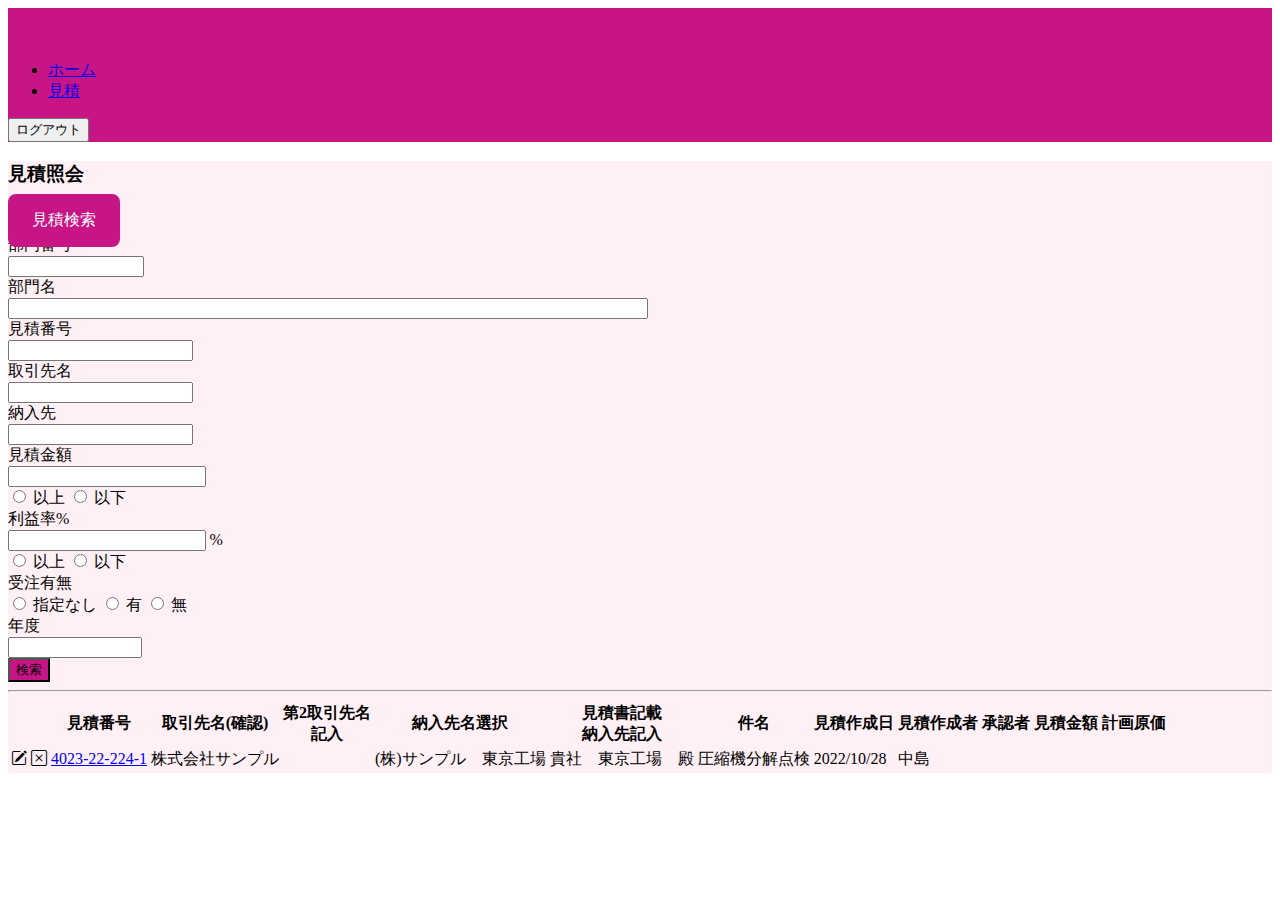
<file: 004_quotation-search.html>
<!DOCTYPE html>
<html lang="en">
<head>
  <meta charset="UTF-8">
  <meta http-equiv="X-UA-Compatible" content="IE=edge">
  <meta name="viewport" content="width=device-width, initial-scale=1.0">
  <title>見積照会</title>
  <link href="https://cdn.jsdelivr.net/npm/bootstrap@5.2.3/dist/css/bootstrap.min.css" rel="stylesheet" integrity="sha384-rbsA2VBKQhggwzxH7pPCaAqO46MgnOM80zW1RWuH61DGLwZJEdK2Kadq2F9CUG65" crossorigin="anonymous">
  <link rel="stylesheet" href="https://cdn.jsdelivr.net/npm/bootstrap-icons@1.8.0/font/bootstrap-icons.css">
  <link rel="stylesheet" href="./css/custom.min.css">
</head>
<body>
  <header class="p-3 text-white" style="background-color: mediumvioletred;">
    <div class="container-fluid">
      <div class="d-flex flex-wrap align-items-center justify-content-center justify-content-lg-start">
        <a href="/" class="d-flex align-items-center mb-2 mb-lg-0 text-white text-decoration-none">
          <svg class="bi me-2" width="40" height="32" role="img" aria-label="Bootstrap"><use xlink:href="#bootstrap"></use></svg>
        </a>

        <ul class="nav col-12 col-lg-auto me-lg-auto mb-2 justify-content-center mb-md-0">
          <li><a href="#" class="nav-link px-2 text-white">ホーム</a></li>
          <li><a href="#" class="nav-link px-2 text-white">見積</a></li>
        </ul>
        <div class="text-end">
          <button type="button" class="btn btn-outline-light me-2">ログアウト</button>
        </div>
      </div>
    </div>
  </header>
  <main class="" style="background-color: lavenderblush;">
    <h3 class="p-3 bg-white">見積照会</h3>
    <div class="container-fluid">
      <div class="p-3 bg-white rounded panel">
        <div class="panel__title">見積検索</div>
        <div class="container panel__container">
          <form>
            <div class="row mb-3">
              <div class="row">
                <div class="col-sm-4">
                  <div class="row">
                    <label for="deptNo" class="col-sm-2 col-form-label fw-bold" style="width: 7.5rem;">部門番号</label>
                    <div class="col-sm-2">
                      <input type="email" class="form-control" id="deptNo" style="width: 8rem;">
                    </div>
                  </div>
                </div>
                <div class="col-sm-8">
                  <div class="row">
                    <label for="deptName" class="col-sm-2 col-form-label fw-bold" style="width: 7.5rem;">部門名</label>
                    <div class="col-sm-6">
                      <input type="email" class="form-control" id="deptName" style="width: 50%;">
                    </div>
                  </div>
                </div>
              </div>
            </div>
            <div class="row mb-3">
              <label for="quoteNo" class="col-sm-2 col-form-label fw-bold" style="width: 7.5rem;">見積番号</label>
              <div class="col-sm-10">
                <input type="email" class="form-control w-25" id="quoteNo">
              </div>
            </div>
            <div class="row mb-3">
              <label for="customerNm" class="col-sm-2 col-form-label fw-bold" style="width: 7.5rem;">取引先名</label>
              <div class="col-sm-10">
                <input type="email" class="form-control w-50" id="customerNm">
              </div>
            </div>
            <div class="row mb-3">
              <label for="recipient" class="col-sm-2 col-form-label fw-bold" style="width: 7.5rem;">納入先</label>
              <div class="col-sm-10">
                <input type="email" class="form-control w-50" id="recipient">
              </div>
            </div>
            <div class="row mb-3">
              <label for="orderAmountFr" class="col-sm-2 col-form-label fw-bold" style="width: 7.5rem;">見積金額</label>
              <div class="col-sm-10 d-flex align-items-center">
                <input type="number" class="form-control text-end" id="orderAmountFr" style="width: 15%">
                <div class="btn-group ms-5">
                  <input type="radio" class="btn-check" name="upwards-below1" id="upwards1" autocomplete="on">
                  <label for="upwards1" class="btn btn-outline-secondary">以上</label>
                  <input type="radio" class="btn-check" name="upwards-below1" id="below1" autocomplete="off">
                  <label for="below1" class="btn btn-outline-secondary">以下</label>
                </div>
              </div>
            </div>
            <div class="row mb-3">
              <label for="profitRatioFr" class="col-sm-2 col-form-label fw-bold" style="width: 7.5rem;">利益率%</label>
              <div class="col-sm-10 d-flex align-items-center">
                <input type="number" class="form-control text-end" id="profitRatioFr" style="width: 15%">&nbsp;%
                <div class="btn-group ms-5">
                  <input type="radio" class="btn-check" name="upwards-below2" id="upwards2" autocomplete="on">
                  <label for="upwards2" class="btn btn-outline-secondary">以上</label>
                  <input type="radio" class="btn-check" name="upwards-below2" id="below2" autocomplete="off">
                  <label for="below2" class="btn btn-outline-secondary">以下</label>
                </div>
              </div>
            </div>
            <div class="row mb-3">
              <label for="profitRatioFr" class="col-sm-2 col-form-label fw-bold" style="width: 7.5rem;">受注有無</label>
              <div class="col-sm-10 d-flex align-items-center">
                <div class="btn-group">
                  <input type="radio" class="btn-check" name="existsOrder" id="existsOrder1" autocomplete="on">
                  <label for="existsOrder1" class="btn btn-outline-secondary">指定なし</label>
                  <input type="radio" class="btn-check" name="existsOrder" id="existsOrder2" autocomplete="off">
                  <label for="existsOrder2" class="btn btn-outline-secondary">有</label>
                  <input type="radio" class="btn-check" name="existsOrder" id="existsOrder3" autocomplete="off">
                  <label for="existsOrder3" class="btn btn-outline-secondary">無</label>
                </div>
              </div>
            </div>
            <div class="row mb-3">
              <label for="fiscalYear" class="col-sm-2 col-form-label fw-bold" style="width: 7.5rem;">年度</label>
              <div class="col-sm-10">
                <input type="email" class="form-control" id="fiscalYear" style="width: 10%">
              </div>
            </div>
            <button class="btn btn-large text-white" style="background-color: mediumvioletred;">検索</button>
          </form>
          <hr class="my-4">
          <div class="table-responsive">
            <table class="table border-top border-start border-end text-nowrap">
              <thead class="table-light">
                <th class="">&nbsp;</th>
                <th class="">見積番号</th>
                <th class="">取引先名(確認)</th>
                <th class="">
                  第2取引先名<br>
                  記入
                </th>
                <th class="">納入先名選択</th>
                <th class="">
                  見積書記載<br>
                  納入先記入
                </th>
                <th class="">件名</th>
                <th class="">見積作成日</th>
                <th class="">見積作成者</th>
                <th class="">承認者</th>
                <th class="">見積金額</th>
                <th class="">計画原価</th>
              </thead>
              <tbody>
                <tr>
                  <td>
                    <div class="icon d-flex fs-4">
                      <i class="bi bi-pencil-square m-1"></i>
                      <i class="bi bi-x-square m-1"></i>
                    </div>
                  </td>
                  <td><a href="./005_quotation-ledger-inquiry.html">4023-22-224-1</a></td>
                  <td>株式会社サンプル</td>
                  <td>&nbsp;</td>
                  <td>(株)サンプル　東京工場</td>
                  <td>貴社　東京工場　殿</td>
                  <td>圧縮機分解点検</td>
                  <td>2022/10/28</td>
                  <td>中島</td>
                  <td>&nbsp;</td>
                  <td>&nbsp;</td>
                  <td>&nbsp;</td>
                </tr>
              </tbody>
            </table>
          </div>
        </div>
      </div>
    </div>
  </main>
  <script src="https://cdn.jsdelivr.net/npm/bootstrap@5.2.3/dist/js/bootstrap.bundle.min.js" integrity="sha384-kenU1KFdBIe4zVF0s0G1M5b4hcpxyD9F7jL+jjXkk+Q2h455rYXK/7HAuoJl+0I4" crossorigin="anonymous"></script>
<link rel="stylesheet" href="https://cdn.jsdelivr.net/npm/bootstrap-icons@1.8.0/font/bootstrap-icons.css"></body>
</html>
</file>
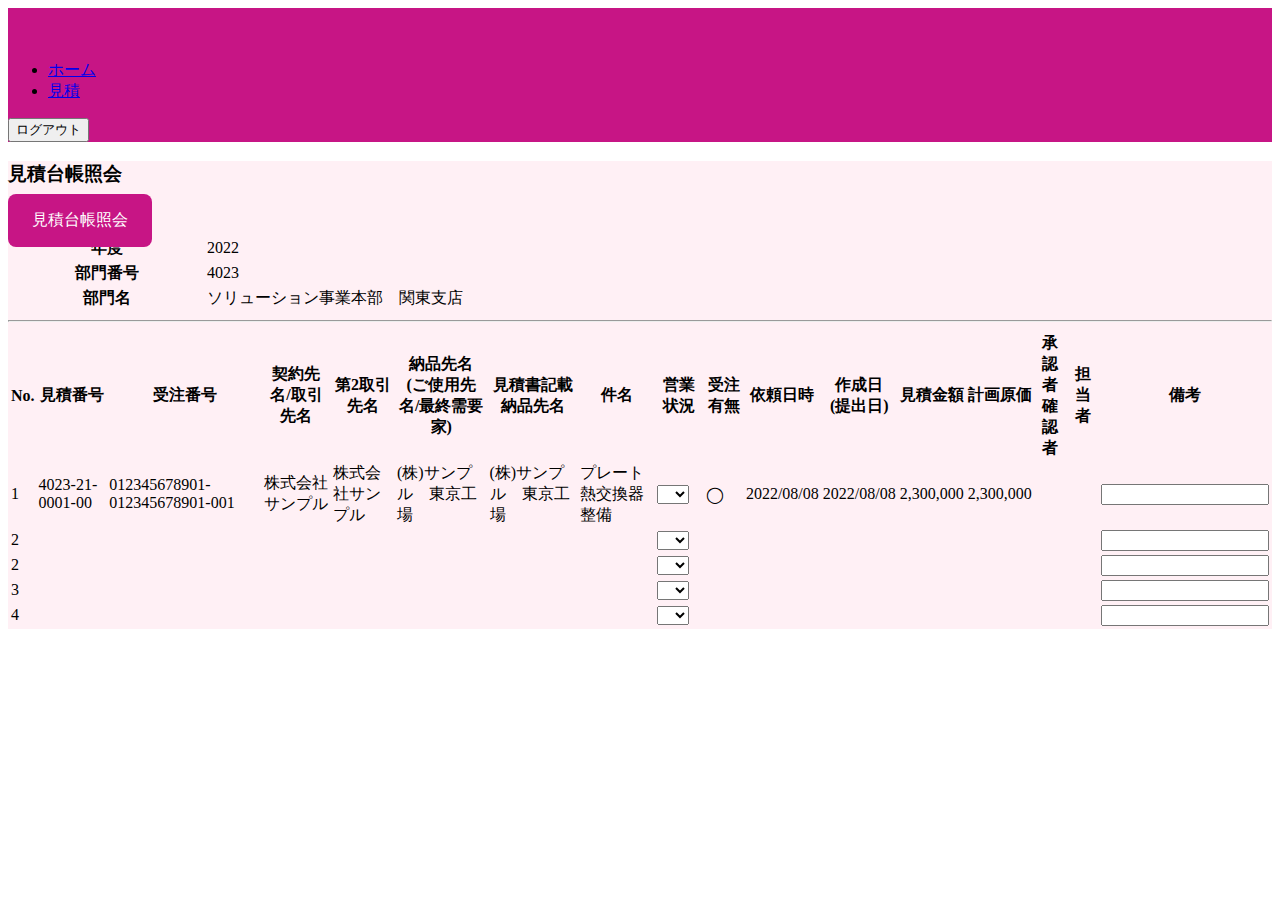
<file: 005_quotation-ledger-inquiry.html>
<!DOCTYPE html>
<html lang="en">
<head>
  <meta charset="UTF-8">
  <meta http-equiv="X-UA-Compatible" content="IE=edge">
  <meta name="viewport" content="width=device-width, initial-scale=1.0">
  <title>見積台帳照会</title>
  <link href="https://cdn.jsdelivr.net/npm/bootstrap@5.2.3/dist/css/bootstrap.min.css" rel="stylesheet" integrity="sha384-rbsA2VBKQhggwzxH7pPCaAqO46MgnOM80zW1RWuH61DGLwZJEdK2Kadq2F9CUG65" crossorigin="anonymous">
  <link rel="stylesheet" href="./css/custom.min.css">
</head>
<body>
  <header class="p-3 text-white" style="background-color: mediumvioletred;">
    <div class="container-fluid">
      <div class="d-flex flex-wrap align-items-center justify-content-center justify-content-lg-start">
        <a href="/" class="d-flex align-items-center mb-2 mb-lg-0 text-white text-decoration-none">
          <svg class="bi me-2" width="40" height="32" role="img" aria-label="Bootstrap"><use xlink:href="#bootstrap"></use></svg>
        </a>

        <ul class="nav col-12 col-lg-auto me-lg-auto mb-2 justify-content-center mb-md-0">
          <li><a href="#" class="nav-link px-2 text-white">ホーム</a></li>
          <li><a href="#" class="nav-link px-2 text-white">見積</a></li>
        </ul>
        <div class="text-end">
          <button type="button" class="btn btn-outline-light me-2">ログアウト</button>
        </div>
      </div>
    </div>
  </header>
  <main class="" style="background-color: lavenderblush;">
    <h3 class="p-3 bg-white">見積台帳照会</h3>
    <div class="container-fluid" style="">
      <div class="p-3 bg-white rounded panel">
        <div class="panel__title">見積台帳照会</div>
        <div class="container panel__container">
          <form>
            <table class="table table-borderless">
              <tr>
                <th style="width: 12rem;">年度</th>
                <td>2022</td>
              </tr>
              <tr>
                <th style="width: 12rem;">部門番号</th>
                <td>4023</td>
              </tr>
              <tr>
                <th style="width: 12rem;">部門名</th>
                <td>ソリューション事業本部　関東支店</td>
              </tr>
            </table>
            <hr class="my-4">
            <div class="table-responsive">
              <table class="table table-striped table-bordered text-nowrap">
                <thead>
                  <th class="text-center">No.</th>
                  <th class="text-center">見積番号</th>
                  <th class="text-center">受注番号</th>
                  <th class="text-center">契約先名/取引先名</th>
                  <th class="text-center">第2取引先名</th>
                  <th class="text-center">
                    納品先名<br>
                    (ご使用先名/最終需要家)
                  </th>
                  <th class="text-center">見積書記載納品先名</th>
                  <th class="text-center">件名</th>
                  <th class="text-center">営業状況</th>
                  <th class="text-center">受注有無</th>
                  <th class="text-center">依頼日時</th>
                  <th class="text-center">
                    作成日<br>
                    (提出日)
                  </th>
                  <th class="text-center">見積金額</th>
                  <th class="text-center">計画原価</th>
                  <th class="text-center">
                    承認者<br>
                    確認者
                  </th>
                  <th class="text-center">
                    担当者
                  </th>
                  <th class="text-center">
                    備考
                  </th>
                </thead>
                <tbody>
                  <tr>
                    <td>1</td>
                    <td>4023-21-0001-00</td>
                    <td>012345678901-012345678901-001</td>
                    <td>株式会社サンプル</td>
                    <td>株式会社サンプル</td>
                    <td>(株)サンプル　東京工場</td>
                    <td>(株)サンプル　東京工場</td>
                    <td>プレート熱交換器整備</td>
                    <td>
                      <select class="form-select" name="" id="">
                        <option value=""></option>
                        <option value="">A</option>
                        <option value="">B</option>
                        <option value="">C</option>
                      </select>
                    </td>
                    <td>◯</td>
                    <td>2022/08/08</td>
                    <td>2022/08/08</td>
                    <td class="text-end">2,300,000</td>
                    <td class="text-end">2,300,000</td>
                    <td>&nbsp;</td>
                    <td>&nbsp;</td>
                    <td>
                      <input class="form-control" type="text" style="width: 10rem;">
                    </td>
                  </tr>
                  <tr>
                    <td>2</td>
                    <td>&nbsp;</td>
                    <td>&nbsp;</td>
                    <td>&nbsp;</td>
                    <td>&nbsp;</td>
                    <td>&nbsp;</td>
                    <td>&nbsp;</td>
                    <td>&nbsp;</td>
                    <td>
                      <select class="form-select" name="" id="">
                        <option value=""></option>
                        <option value="">A</option>
                        <option value="">B</option>
                        <option value="">C</option>
                      </select>
                    </td>
                    <td>&nbsp;</td>
                    <td>&nbsp;</td>
                    <td>&nbsp;</td>
                    <td>&nbsp;</td>
                    <td>&nbsp;</td>
                    <td>&nbsp;</td>
                    <td>&nbsp;</td>
                    <td>
                      <input class="form-control" type="text" style="width: 10rem;">
                    </td>
                  </tr>
                  <tr>
                    <td>2</td>
                    <td>&nbsp;</td>
                    <td>&nbsp;</td>
                    <td>&nbsp;</td>
                    <td>&nbsp;</td>
                    <td>&nbsp;</td>
                    <td>&nbsp;</td>
                    <td>&nbsp;</td>
                    <td>
                      <select class="form-select" name="" id="">
                        <option value=""></option>
                        <option value="">A</option>
                        <option value="">B</option>
                        <option value="">C</option>
                      </select>
                    </td>
                    <td>&nbsp;</td>
                    <td>&nbsp;</td>
                    <td>&nbsp;</td>
                    <td>&nbsp;</td>
                    <td>&nbsp;</td>
                    <td>&nbsp;</td>
                    <td>&nbsp;</td>
                    <td>
                      <input class="form-control" type="text" style="width: 10rem;">
                    </td>
                  </tr>
                  <tr>
                    <td>3</td>
                    <td>&nbsp;</td>
                    <td>&nbsp;</td>
                    <td>&nbsp;</td>
                    <td>&nbsp;</td>
                    <td>&nbsp;</td>
                    <td>&nbsp;</td>
                    <td>&nbsp;</td>
                    <td>
                      <select class="form-select" name="" id="">
                        <option value=""></option>
                        <option value="">A</option>
                        <option value="">B</option>
                        <option value="">C</option>
                      </select>
                    </td>
                    <td>&nbsp;</td>
                    <td>&nbsp;</td>
                    <td>&nbsp;</td>
                    <td>&nbsp;</td>
                    <td>&nbsp;</td>
                    <td>&nbsp;</td>
                    <td>&nbsp;</td>
                    <td>
                      <input class="form-control" type="text" style="width: 10rem;">
                    </td>
                  </tr>
                  <tr>
                    <td>4</td>
                    <td>&nbsp;</td>
                    <td>&nbsp;</td>
                    <td>&nbsp;</td>
                    <td>&nbsp;</td>
                    <td>&nbsp;</td>
                    <td>&nbsp;</td>
                    <td>&nbsp;</td>
                    <td>
                      <select class="form-select" name="" id="">
                        <option value=""></option>
                        <option value="">A</option>
                        <option value="">B</option>
                        <option value="">C</option>
                      </select>
                    </td>
                    <td>&nbsp;</td>
                    <td>&nbsp;</td>
                    <td>&nbsp;</td>
                    <td>&nbsp;</td>
                    <td>&nbsp;</td>
                    <td>&nbsp;</td>
                    <td>&nbsp;</td>
                    <td>
                      <input class="form-control" type="text" style="width: 10rem;">
                    </td>
                  </tr>
                </tbody>
              </table>
            </div>
          </form>
        </div>
      </div>
    </div>
  </main>
  <script src="https://cdn.jsdelivr.net/npm/bootstrap@5.2.3/dist/js/bootstrap.bundle.min.js" integrity="sha384-kenU1KFdBIe4zVF0s0G1M5b4hcpxyD9F7jL+jjXkk+Q2h455rYXK/7HAuoJl+0I4" crossorigin="anonymous"></script>
</body>
</html>
</file>
<file: css/custom.min.css>
.panel{position:relative;margin-top:2rem}.panel__title{position:absolute;background:#c71585;top:-25px;padding:1rem 1.5rem;border-radius:.5rem;color:#fff}.panel__container{padding-top:1rem}
/*# sourceMappingURL=custom.min.css.map */
</file>
